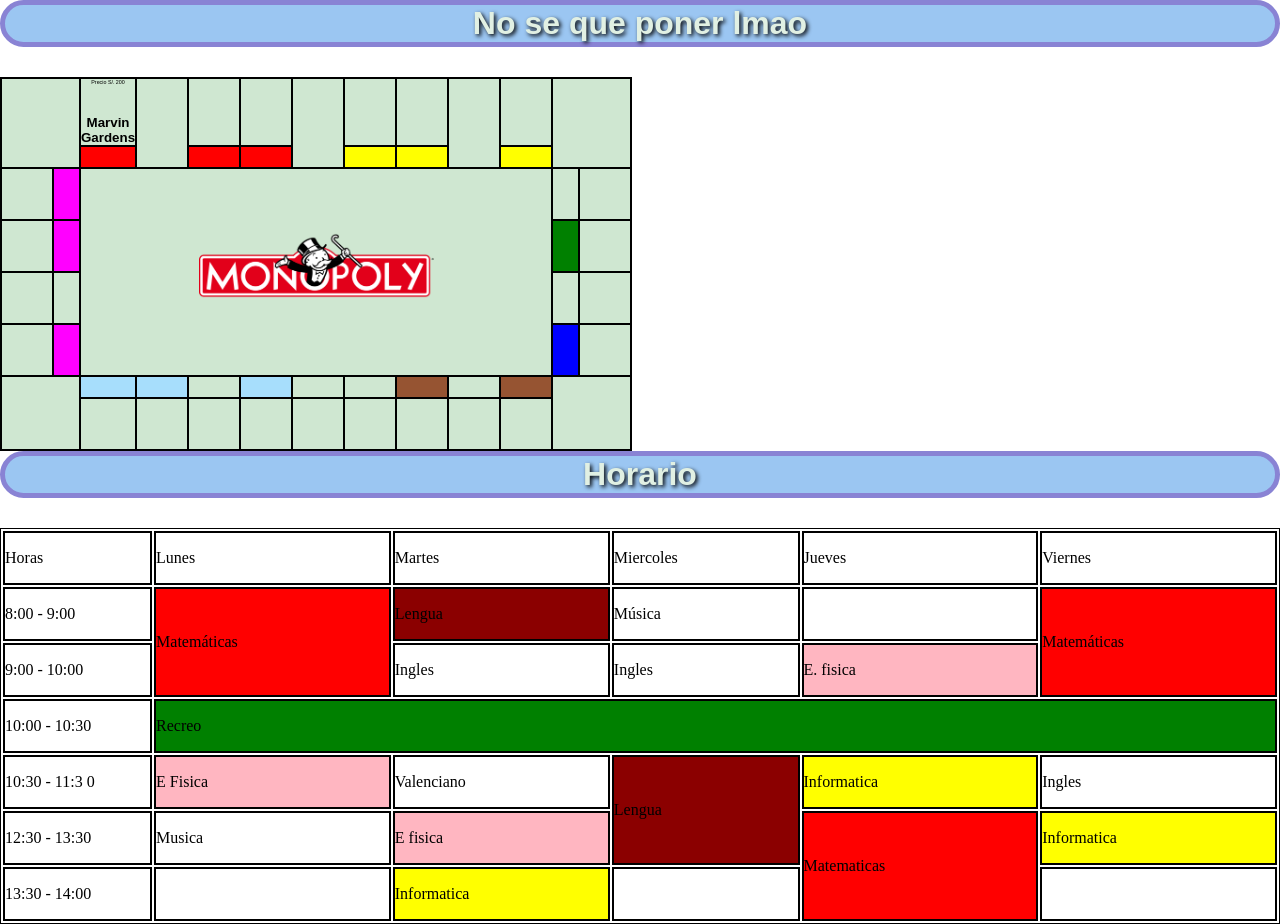
<file: Sesion 02 (Monopolio - Tablas)/index.html>
<!DOCTYPE html>
<html lang="es">
<head>
    <meta charset="UTF-8">
    <meta name="viewport" content="width=device-width, initial-scale=1.0">
    <title>Document</title>
    <link rel="stylesheet" href="styles.css">
</head>
<body>
    <h1> No se que poner lmao </h1>

        <table id="tablero">
            <tr>
                <td colspan="2" rowspan="2"></td>
                <td> 
                    <p class="texto1">Precio S/. 200 </p>
                    <p class="texto2">Marvin Gardens </p>
                </td>
                <td rowspan="2"></td>
                <td></td>
                <td></td>
                <td rowspan="2"></td>
                <td></td>
                <td></td>
                <td rowspan="2"></td>
                <td></td>
                <td colspan="2" rowspan="2"></td>

            </tr>
            <tr>
                <td class="colores rojo"></td>
                <td class="colores rojo"></td>
                <td class="colores rojo"></td>
                <td class="colores amarillo"></td>
                <td class="colores amarillo"></td>
                <td class="colores amarillo"></td>
            </tr>
            <tr>
                <td></td>
                <td class="colores2 fuchsia"></td>
                <td colspan="9" rowspan="4">
                    <img class="centrado" src="logo.png" alt="Logo">
                </td>
                <td class="colores2 "></td>
                <td></td>

            </tr>
            <tr>
                <td></td>
                <td class="colores2 fuchsia"></td>
                <td class="colores2 verde"></td>
                <td></td>
            </tr>
            <tr>
                <td></td>
                <td class="colores2"></td>
                <td class="colores2"></td>
                <td></td>
            </tr>
            <tr>
                <td></td>
                <td class="colores2 fuchsia"></td>
                <td class="colores2 azul"></td>
                <td></td>
            </tr>
            <tr>
                <td colspan="2" rowspan="2"></td>
                <td class="colores celestia"></td>
                <td class="colores celestia"></td>
                <td class="colores "></td>
                <td class="colores celestia"></td>
                <td class="colores"></td>
                <td class="colores"></td>
                <td class="colores cafe"></td>
                <td class="colores"></td>
                <td class="colores cafe"></td>
                <td colspan="2" rowspan="2"></td>

            </tr>
            <tr>
                <td></td>
                <td></td>
                <td></td>
                <td></td>
                <td></td>
                <td></td>
                <td></td>
                <td></td>
                <td></td>
            </tr>
        </table>

</body>



<h1> Horario </h1>

<table id = "horario">
    <tr>
        <td>
            <p class="Titulo"> Horas</p>
        </td>
        <td>
            <p class="Titulo"> Lunes</p>
        </td>
        <td>
            <p class="Titulo"> Martes</p>
        </td>
        <td>
            <p class="Titulo"> Miercoles</p>
        </td>
        <td>
            <p class="Titulo"> Jueves</p>
        </td>
        <td>
            <p class="Titulo"> Viernes</p>
        </td>
    </tr>
    <tr>
        <td>
            <p class="Titulo">8:00 - 9:00</p>
        </td>
        <td rowspan="2" class="rojo"> 
            <p class="texto 1"> Matemáticas </p>
        </td>
        <td  class="rojoOscuro">
            <p class="texto 1"> Lengua </p>
        </td>
        <td>
            <p class="texto 1"> Música </p>
        </td>
        <td>
        </td>
        <td rowspan="2" class="rojo">
            <p class="texto 1"> Matemáticas </p>
        </td>
    </tr>
    <tr>
        <td>
            <p class="Titulo">9:00 - 10:00</p>
        </td>
        <td>
            <p class="texto 1"> Ingles </p>
        </td>
        <td>
            <p class="texto 1"> Ingles </p>
        </td>
        <td class="rosaPastel">
            <p class="texto 1"> E. fisica </p>
        </td>   
    </tr>
    <tr>
        <td>
            <p class="Titulo">10:00 - 10:30</p>
        </td>
        <td colspan="5" class="verde">
            <p class="texto 1"> Recreo </p>
        </td>
    </tr>
    <tr>
        <td>
            <p class="Titulo">10:30 - 11:3  0</p>
        </td>
        <td class="rosaPastel">
            <p class="texto 1"> E Fisica </p>
        </td>
        <td>
            <p class="texto 1"> Valenciano </p>
        </td>
        <td rowspan="2" class="rojoOscuro">
            <p class="texto 1"> Lengua </p>
        </td>
        <td class="amarillo">
            <p class="texto 1"> Informatica </p>
        </td>
        <td>
            <p class="texto 1"> Ingles </p>
        </td>
    </tr>
    <tr>
        <td>
            <p class="Titulo">12:30 - 13:30</p>
        </td>
        
        <td>
            <p class="texto 1"> Musica </p>
        </td>
        <td class="rosaPastel">
            <p class="texto 1"> E fisica </p>
        </td>
        <td rowspan="2" class="rojo">
            <p class="texto 1"> Matematicas </p>
        </td>
        <td class="amarillo">
            <p class="texto 1"> Informatica </p>
        </td>
    </tr>
    <tr>
        <td>
            <p class="Titulo">13:30 - 14:00</p>
        </td>
        <td></td>
        <td class="amarillo">
            <p class="texto 1"> Informatica </p>
        </td>
        <td></td>
        <td></td>
    </tr>
</table>
</html>
</file>
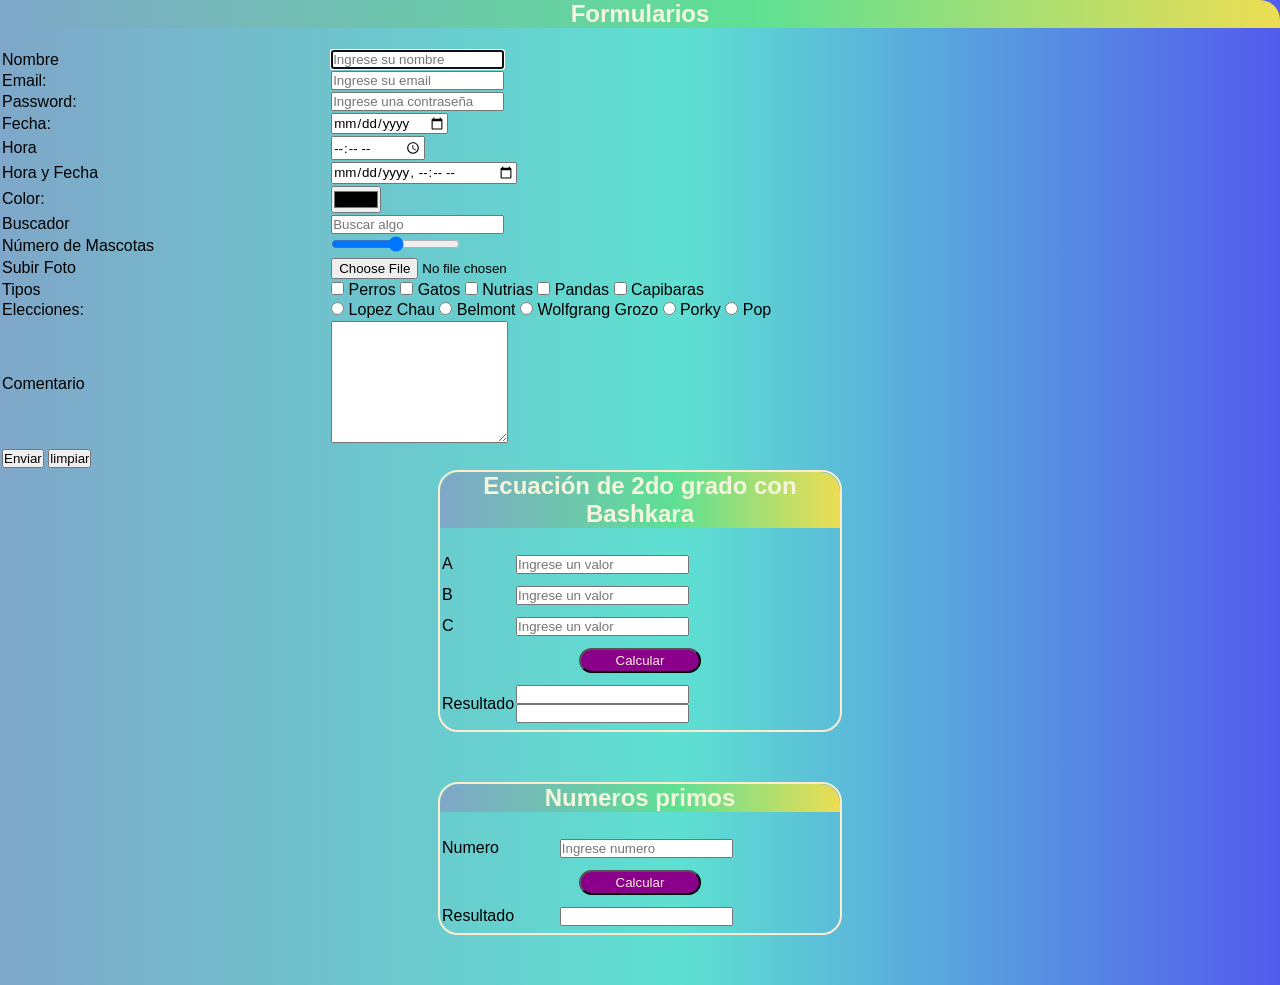
<file: Sesion-03 (Algo de Js)/index.html>
<!DOCTYPE html>
<html lang="es">
<head>
    <meta charset="UTF-8">
    <meta name="viewport" content="width=device-width, initial-scale=1.0">
    <title>JavaScript</title>
    <link rel="stylesheet" href="styles.css">
    <script src="scripts.js"></script>
</head>
<body>
    <div >
        <h1>Formularios</h1>
        <form action="">
            <table>
                <tr>
                    <td>Nombre</td>
                    <td><input type="text" required placeholder="Ingrese su nombre" autofocus></td>
                </tr>
                <tr>
                    <td>Email:</td>
                    <td><input type="email" required placeholder="Ingrese su email"></td>
                </tr>
                <tr>
                    <td>Password:</td>
                    <td><input type="password" required placeholder="Ingrese una contraseña"></td>
                </tr>
                <tr>
                    <td>Fecha:</td>
                    <td><input type="date"></td>
                </tr>
                <tr>
                    <td>Hora</td>
                    <td><input type="time"></td>
                </tr>
                <tr>
                    <td>Hora y Fecha</td>
                    <td><input type="datetime-local"></td>
                </tr>
                <tr>
                    <td>Color:</td>
                    <td><input type="color"></td>
                </tr>
                <tr>
                    <td>Buscador</td>
                    <td><input type="search" placeholder="Buscar algo"></td>
                </tr>
                <tr>
                    <td>Número de Mascotas</td>
                    <td><input type="range" min="0" max="10"></td>
                </tr>
                <tr>
                    <td>Subir Foto</td>
                    <td><input type="file"></td>
                </tr>
                <tr>
                    <td>Tipos</td>
                    <td>
                        <input type="checkbox"> Perros
                        <input type="checkbox"> Gatos
                        <input type="checkbox"> Nutrias
                        <input type="checkbox"> Pandas
                        <input type="checkbox"> Capibaras
                    </td>
                </tr>
                <tr>
                    <td>Elecciones:</td>
                    <td>
                        <input type="radio" name="candidato"> Lopez Chau
                        <input type="radio" name="candidato"> Belmont
                        <input type="radio" name="candidato"> Wolfgrang Grozo
                        <input type="radio" name="candidato"> Porky
                        <input type="radio" name="candidato"> Pop
                    </td>
                </tr>
                <tr>
                    <td>Comentario</td>
                    <td>
                        <textarea rows="8" id=""></textarea>
                    </td>
                </tr>
                <tr>    
                    <td colspan="2">
                        <input type="submit" value="Enviar">
                        <input type="reset" value="limpiar">
                    </td>
                </tr>
            </table>
        </form>
    </div>
    <div class="formulario">
        <h1>Ecuación de 2do grado con Bashkara</h1>
        <form action="">
            <table>
                <tr>
                    <td>A</td>
                    <td><input type="text" placeholder="Ingrese un valor" id="a"></td>
                </tr>
                <tr>
                    <td>B</td>
                    <td><input type="text" placeholder="Ingrese un valor" id="b"></td>
                </tr>
                <tr>
                    <td>C</td>
                    <td><input type="text" placeholder="Ingrese un valor" id="c"></td>
                </tr>
                <tr>
                    <td colspan="2" class="central">
                        <input type="button" value="Calcular" class="boton" onclick="CalcularEcuacion()">
                    </td>
                </tr>
                <tr>
                    <td>Resultado</td>
                    <td>
                        <input type="text" name="" id="x1">
                        <input type="text" name="" id="x2">
                    </td>
                </tr>
            </table>
        </form>
    </div>

    <div class="formulario">
        <h1>Numeros primos</h1>
        <form action="">
            <table>
                <tr>
                    <td>Numero</td>
                    <td>
                        <input type="text" placeholder="Ingrese numero" id="num">
                    </td>
                </tr>
                <tr>
                    <td colspan="2" class="central">
                        <input type="button" value="Calcular" class="boton" onclick="Primo()">
                    </td>
                </tr>
                <tr>
                    <td>Resultado</td>
                    <td>
                        <input type="text" name="" id="p">
                    </td>
                </tr>
            </table>
        </form>
    </div>
</body>
</html>
</file>
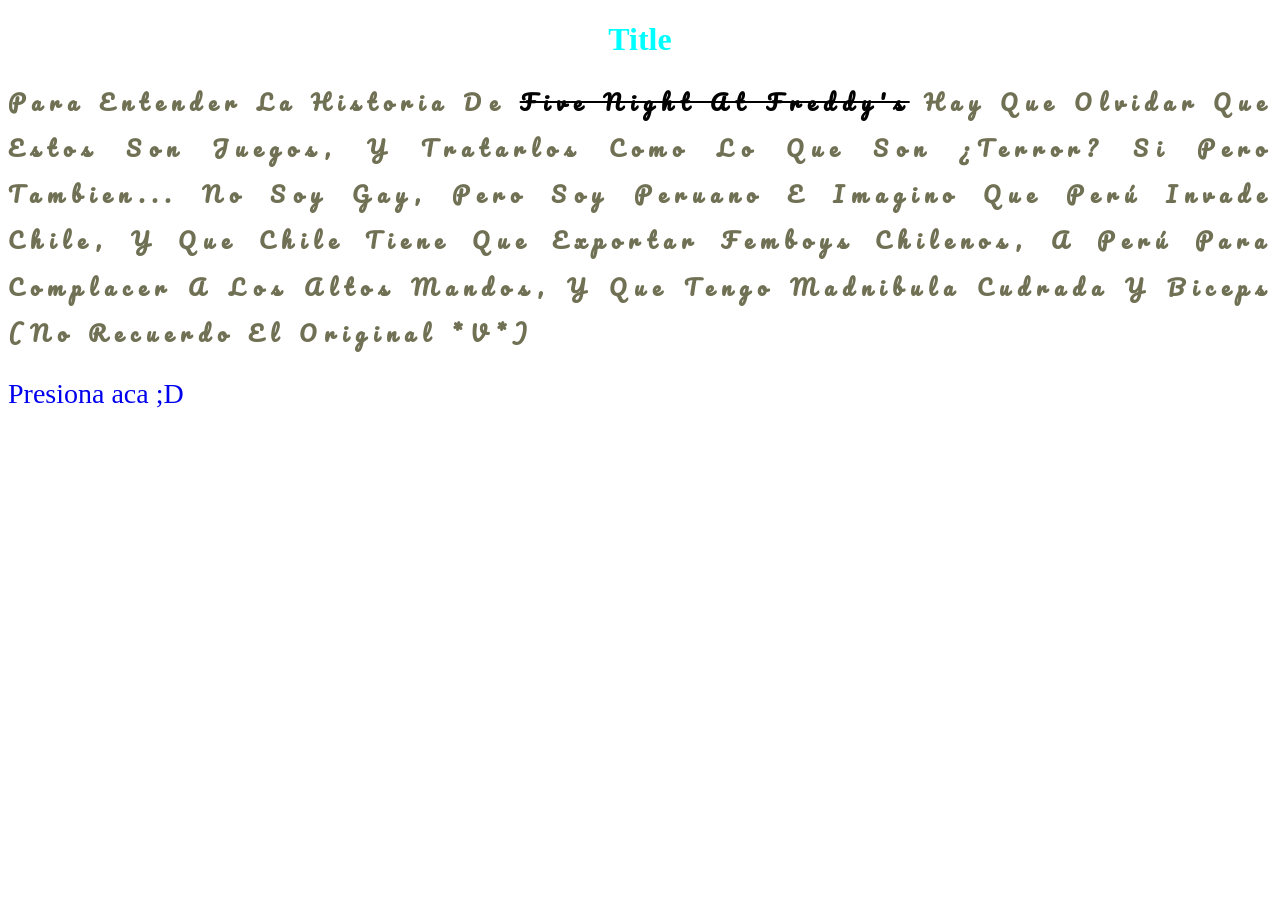
<file: Autonomo/[CSS] Propiedades de texto y fuente/index.html>
<!DOCTYPE html>
<html lang="en">
<head>
    <meta charset="UTF-8">
    <meta name="viewport" content="width=device-width, initial-scale=1.0">
    <title>Propiedades de Texto</title>
    <link rel="stylesheet" href="styles.css">
    <link rel="stylesheet" href="fonts.css">
</head>
<body>
    <h1>
        Title
    </h1>
    <p>Para entender la historia de <span>Five Night At Freddy's</span> hay que olvidar que estos son juegos, y tratarlos como lo que son ¿terror? si pero tambien... No soy gay, pero soy peruano e imagino que Perú invade Chile, y que Chile tiene que exportar femboys chilenos, a Perú para complacer a los altos mandos, y que tengo madnibula cudrada y biceps (no recuerdo el original *V*)</p>

    <a href="https://www.youtube.com/watch?v=dQw4w9WgXcQ&list=RDdQw4w9WgXcQ&start_radio=1&pp=ygUJcmljayByb2xsoAcB" target="_blank">Presiona aca ;D</a>
</body>

</html>
</file>
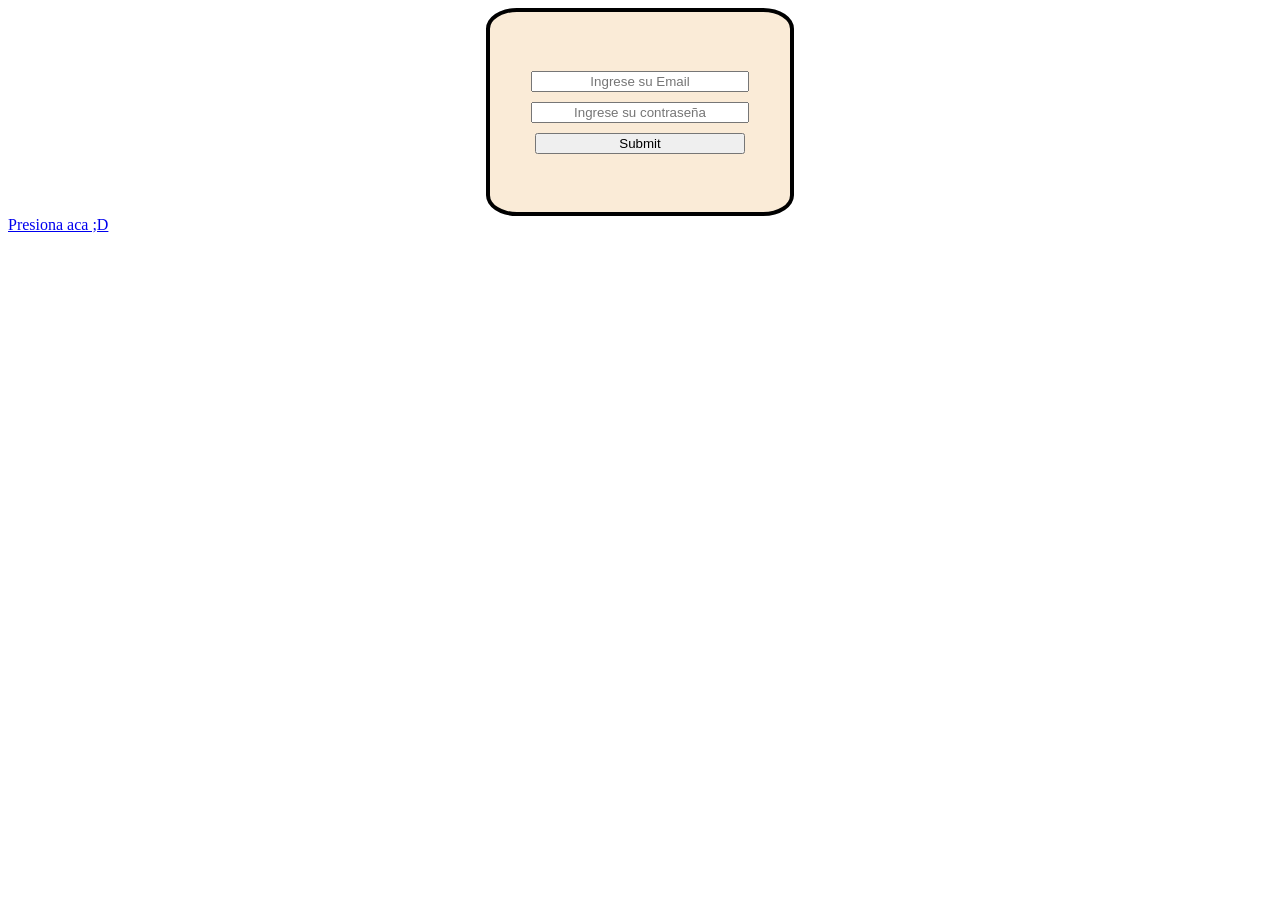
<file: Autonomo/[CSS] Width and height/index.html>
<!DOCTYPE html>
<html lang="en">
<head>
    <meta charset="UTF-8">
    <meta name="viewport" content="width=device-width, initial-scale=1.0">
    <title>Width And Height</title>
    <link rel="stylesheet" href="styles.css">
    <link rel="stylesheet" href="fonts.css">
</head>
<body>
    <form action="">
        <input type="email" placeholder="Ingrese su Email">
        <input type="password" placeholder="Ingrese su contraseña">
        <input type="submit">
    </form>

    <a href="https://www.youtube.com/watch?v=dQw4w9WgXcQ&list=RDdQw4w9WgXcQ&start_radio=1&pp=ygUJcmljayByb2xsoAcB" target="_blank">Presiona aca ;D</a>
</body>

</html>
</file>
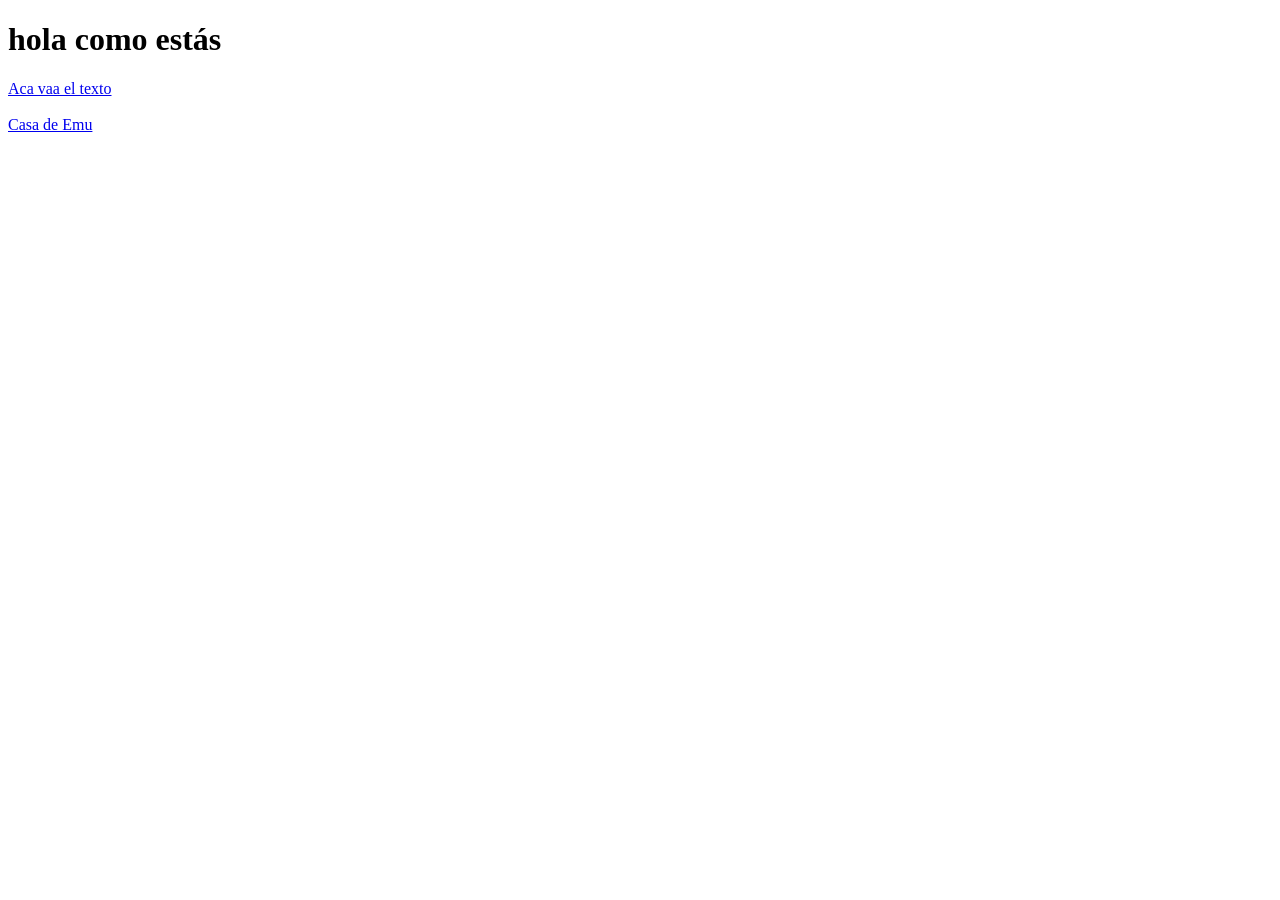
<file: Unidad-01/Página de Prueba/index.html>
<!DOCTYPE html>
<html lang="es">

<head>
    <meta charset="UTF-8">
    <meta name="viewport" content="width=device-width, initial-scale=1.0">
    <title>Practicando ando</title>
</head>

    
<body>
    <h1>hola como estás </h1>
    <a href="https://www.youtube.com/watch?v=hm3jn7yUGrM&list=RDhm3jn7yUGrM&start_radio=1"> Aca vaa el texto </a>
    <br>
    <br>
    <a href="EmuHouse.html" target="_blank"> Casa de Emu </a>
</body>
</html>
</file>
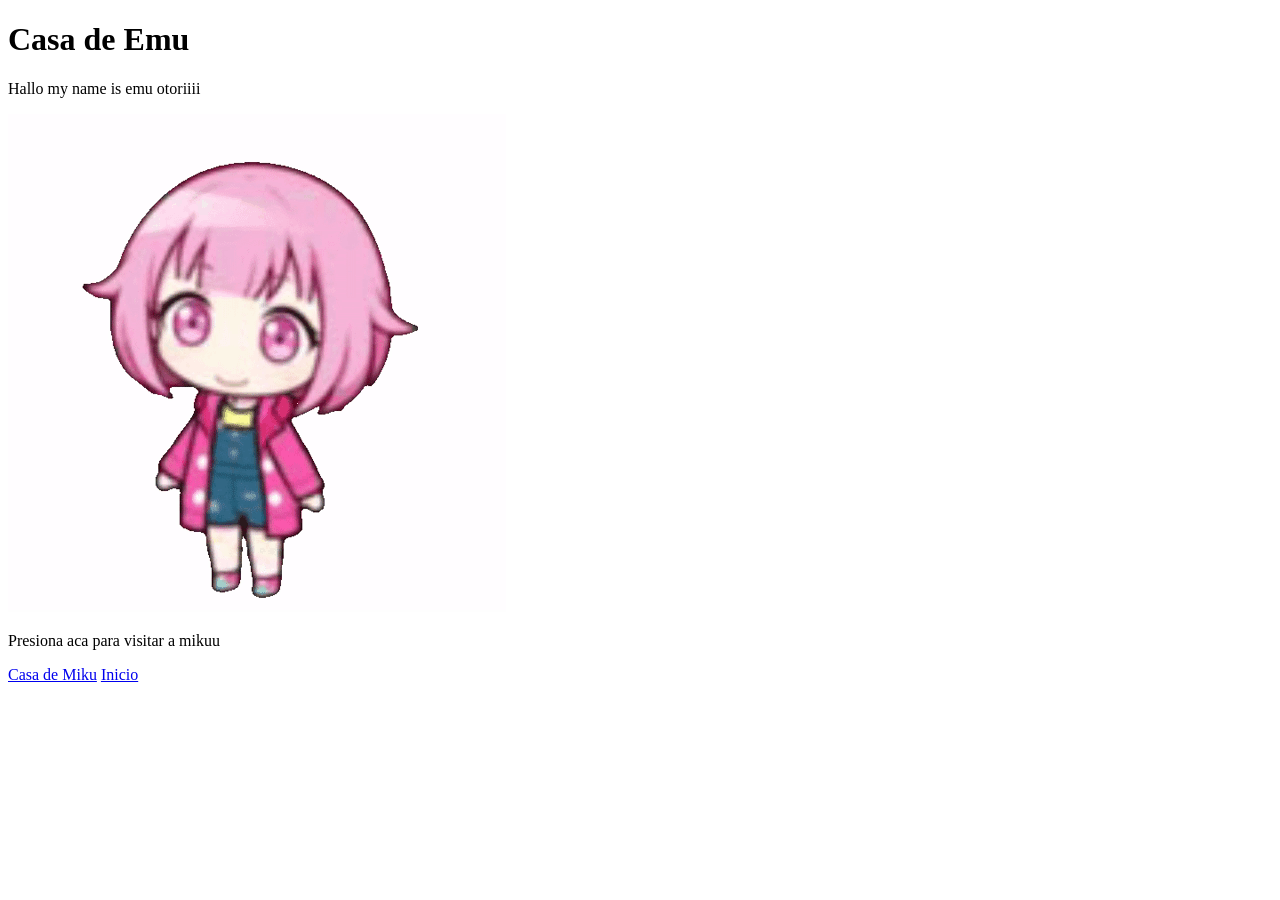
<file: Unidad-01/Página de Prueba/EmuHouse.html>
<!DOCTYPE html>
<html lang="en">
<head>
    <meta charset="UTF-8">
    <meta name="viewport" content="width=device-width, initial-scale=1.0">
    <title>Document</title>
</head>
<body>
    <h1>Casa de Emu</h1>
    <p> Hallo my name is emu otoriiii</p>

    <img src="Assets/emu-otori-otori-emu.png" alt="imagen de emu otoriiii">

    <p>Presiona aca para visitar a mikuu</p>
    <a href="MikuHouse.html">Casa de Miku</a>
    <a href="index.html">Inicio</a>

</body>
</html>
</file>
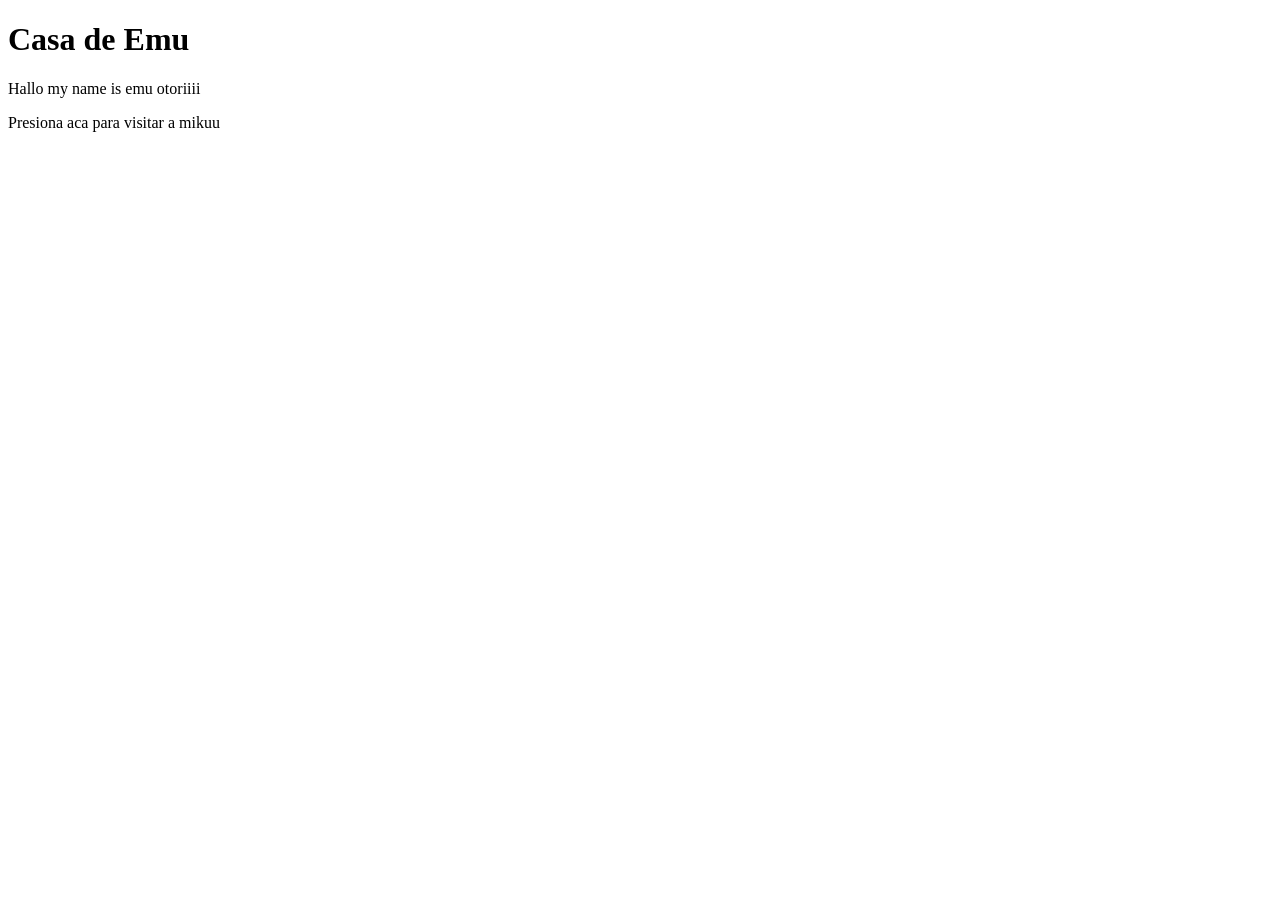
<file: Unidad-01/Página de Prueba/MikuHouse.html>
<!DOCTYPE html>
<html lang="en">
<head>
    <meta charset="UTF-8">
    <meta name="viewport" content="width=device-width, initial-scale=1.0">
    <title>Document</title>
</head>
<body>
    <h1>Casa de Emu</h1>
    <p> Hallo my name is emu otoriiii</p>

    <p>Presiona aca para visitar a mikuu</p>
    <a href="emu-otori-otori-emu.png"></a>
</body>
</html>
</file>
<file: Sesion 02 (Monopolio - Tablas)/styles.css>
*{
        margin: 0;
        padding: 0;}

    h1 {
        font-family:'Segoe UI', Tahoma, Geneva, Verdana, sans-serif;
        text-align: center;

        border:5px #8983D4 solid;
        border-radius: 25px;

        background-color: #9BC6F2;

        color: #E1F0E3;
        text-shadow: 2px 2px 4px #000000;

        margin-bottom: 30px;
    }

    #tablero{
        border: 1px solid #000000;
        background-color: #CFE7D1;
        border-collapse: collapse;
    }

    td {
        border: 2px solid #000000;
        width: 50px;
        height: 50px;
    }
    .colores {
        height: 20px;
    }

    .colores2 {
        width: 25px;
    }



    .rojo {
        background-color: red;
    }

    .rojoOscuro {
        background-color: #8B0000;
        width: auto;
    }
    .amarillo {
        background-color: yellow;
    }

    .verde {
        background-color: green;
    }

    .azul {
        background-color: blue;
    }

    .fuchsia {
        background-color: fuchsia;
    }

    .celestia {
        background-color: #A7DEFC;
    }

    .naranja {
        background-color: #F7951A;
    }

    .cafe {
        background-color: #965432;
    }

    .rosaPastel {
        background-color: #FFB6C1;
    }



    .centrado {
        display: block;
        margin-left: auto;
        margin-right: auto;
        width: 50%;
    }

    .texto1 {
        font-family: Arial, Helvetica, sans-serif;
        font-size: 4pt;
        text-align: center;
        margin-bottom: 30px;
    }

    .texto2 {
        font-family: Arial, Helvetica, sans-serif;
        font-size: 10pt;
        text-align: center;
        font-weight: bold;
    }






    #horario{
        border: 1px solid #000000;
        width: 100%;
    }

    .titulo {
        font-family:'Times New Roman', Times, serif;
        font-weight: bold;
    }
</file>
<file: Sesion-03 (Algo de Js)/styles.css>
*{
    margin: 0;
    padding: 0;
    font-family: 'Segoe UI', Tahoma, Geneva, Verdana, sans-serif;
}

body{
    background: #7fa7c9;
background: linear-gradient(90deg, rgba(127, 167, 201, 1) 0%, rgba(94, 224, 209, 1) 53%, rgba(83, 91, 237, 1) 100%);
}

h1{
    font-size: 18pt;;
    margin-bottom: 20px;
    color: beige;
    background: #7fa7c9;
    background: linear-gradient(90deg, rgba(127, 167, 201, 1) 0%, rgba(94, 224, 148, 1) 59%, rgba(237, 221, 83, 1) 100%);
    border-radius: 20px 20px 0px 0px;  
    text-align: center;  
}

.formulario{
    border: 2px solid blanchedalmond;
    width: 400px;
    margin: 0 auto;
    border-radius: 20px;
    margin-bottom: 50px;

}

.formulario td{
    padding: 5px 0px 5px 0px;
}

.central{
    text-align: center;
}

.boton {
    padding: 3px 35px 3px 35px;
    background-color: darkmagenta;
    color: antiquewhite;
    border-radius: 15px;
    /*border: none; */
}

.boton:hover{
    box-shadow: 0px 0px 15px black;
    transform: scale(1.1);
    transition: transform 0.1s ease-out;
}

table {
    width: 100%;
}
</file>
<file: Autonomo/[CSS] Propiedades de texto y fuente/styles.css>
p {
    color: #707054;
    font-family: "Cerezo", cursive;
    font-size: 21px;
    /*grosor de la fuente*/
    font-weight: bolder;
    /*Estilo de la fuente, bold, italic, oblique(con grado de inclinación,ect)*/
    font-style: normal;
    /* Alineacion del texto, derecha, izquierda, centro, etc*/
    text-align: justify;
    /*Espacio enter parrafo y parrafo*/
    line-height: 2.2;
    /*espacio entre letra y letra*/
    letter-spacing: 8px;
    /*Mayuscula o miniscula*/
    text-transform: capitalize;
    /*Sombras*/
    text-shadow: 0;

}

h1 {
    text-align: center;
    color: aqua;
}

span {
    text-decoration: line-through;
    color: black;
}

a {
    font-size: 28px;
    text-decoration: none;
}

a:hover{
    text-decoration: underline;
}
</file>
<file: Autonomo/[CSS] Propiedades de texto y fuente/fonts.css>
@font-face {
    font-family: "Cerezo";
    src: url(Pacifico/Pacifico-Regular.ttf);
}
</file>
<file: Autonomo/[CSS] Width and height/styles.css>
form {
    width: 300px;
    height: 200px;
    background-color: antiquewhite;
    text-align: center;
    display: flex;
    flex-direction: column;
    align-items: center;
    gap: 10px;
    border: 4px solid;
    border-radius: 10%;
    justify-content: center;
    margin: auto;

}
input {
    width: 70%;
    text-align: center;
}
</file>
<file: Autonomo/[CSS] Width and height/fonts.css>
@font-face {
    font-family: "Cerezo";
    src: url(Pacifico/Pacifico-Regular.ttf);
}
</file>
